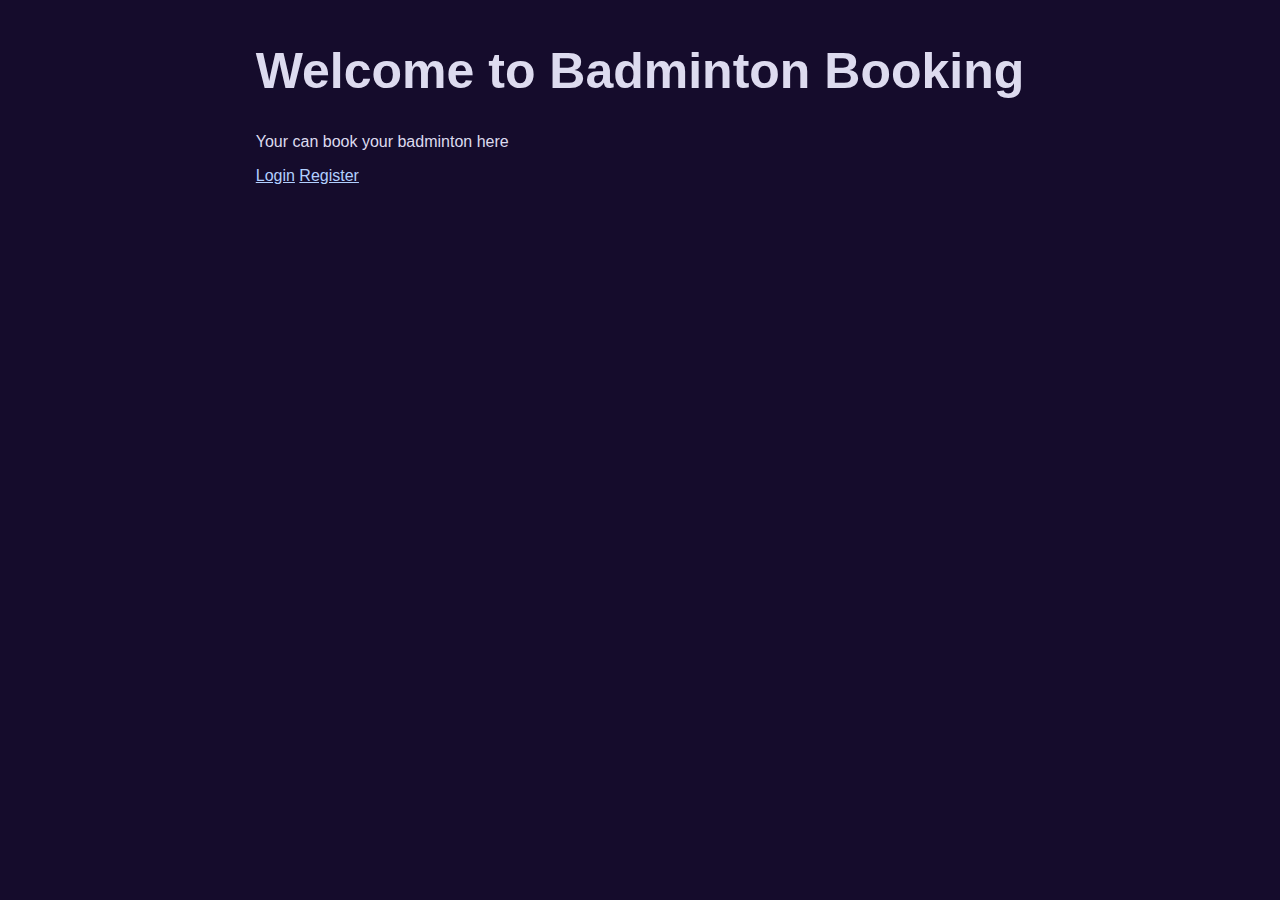
<file: Public/index.html>
<!DOCTYPE html>
<html lang="en">
<head>
    <meta charset="UTF-8">
    <meta name="viewport" content="width=device-width, initial-scale=1.0">
    <title>Badminton Booking</title>
    <link rel="stylesheet" href="/styles.css">
    <link href="/image/png/favicon.png" rel="icon" type="image/png">
    <link href="/image/x-icon/favicon.ico" rel="icon" type="image/x-icon">
</head>

<!--โครงสร้างตัวเว็ป หรือเรียกว่า body เป็นที่อยู่ให้พวก element-->
<body class="bbfyy01-head">

    <header class="bb-title-barheader"> <!--Header-->
        <h1 class="head-txt">Welcome to Badminton Booking</h1>
        <p class ="sub-txt">Your can book your badminton here</p>

        <div class="header-button-group">
            <a href="/public/login.html" class='bbfyy01-btn'>Login</a>
            <a href="/public/register.html" class="bbfyy01-btn">Register</a>
        </div>
    </header>
</html>
</file>
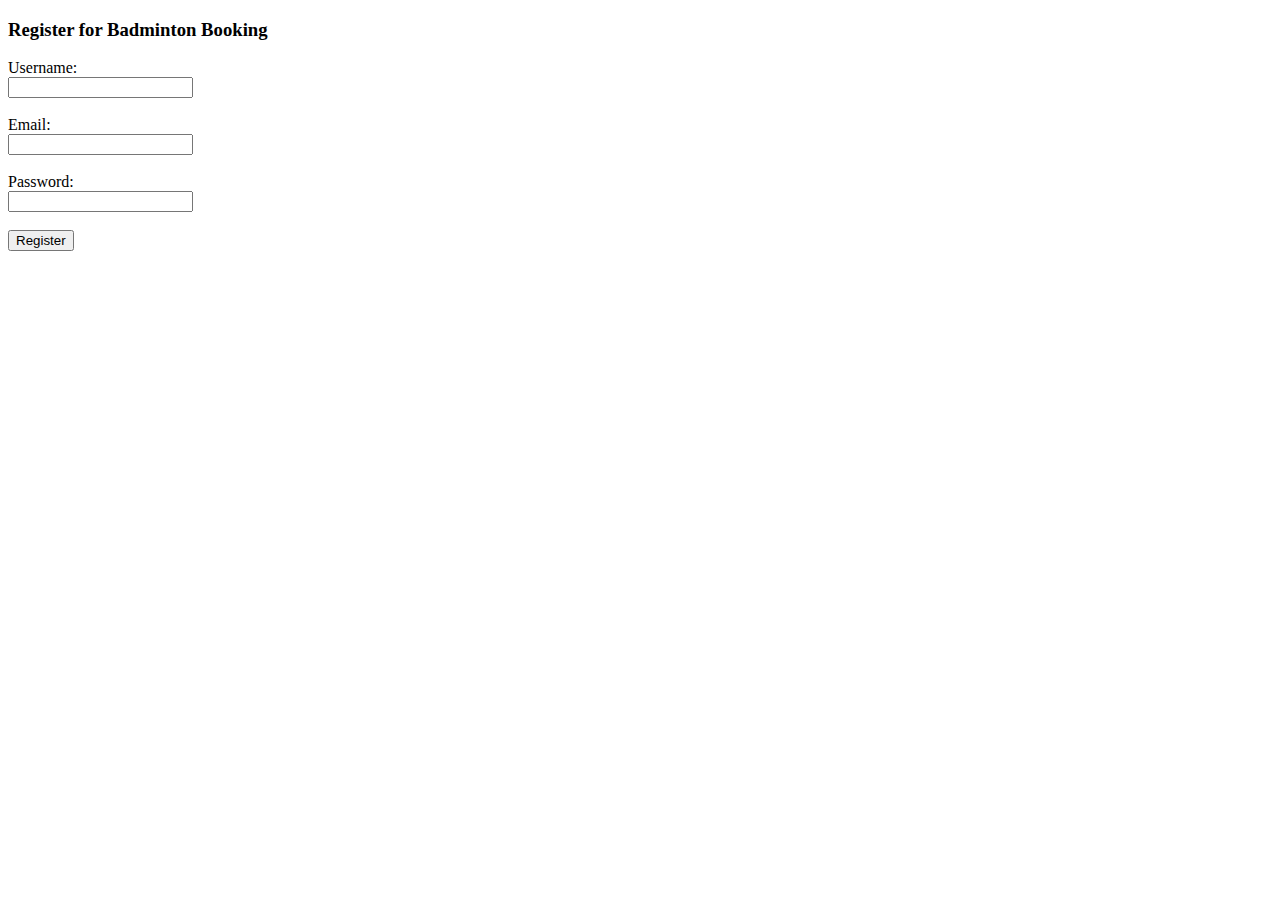
<file: Public/register.html>
<!DOCTYPE html>
<html lang="en">
<head>
    <meta charset="UTF-8">
    <meta name="viewport" content="width=device-width, initial-scale=1.0">
    <title>Badminton register</title>
</head>
<body>
    <h3>Register for Badminton Booking</h3>
    <form action="/src/app/api/auth/Auth.TS" method="POST">
        <label for="username">Username:</label><br>
        <input type="text" id="username" name="username" required><br><br>
        
        <label for="email">Email:</label><br>
        <input type="email" id="email" name="email" required><br><br>
        
        <label for="password">Password:</label><br>
        <input type="password" id="password" name="password" required><br><br>
        
        <input type="submit" value="Register">
    </form>
</body>
</html>
</file>
<file: styles.css>
@media screen {
  body {background-size: cover; background-color: rgb(21, 12, 44); font: 16px Arial, sans-serif; color: #dddbef; }
}

a {
  color: #b2d0ff;
}

button {
  
}

.bbfyy01-head {
  display: flex;
  align-items: center;
  justify-content: center;
}

.head-txt {
  font-size: 50px;
}

.sub-txt {
  font-size: 16px;
}
</file>
